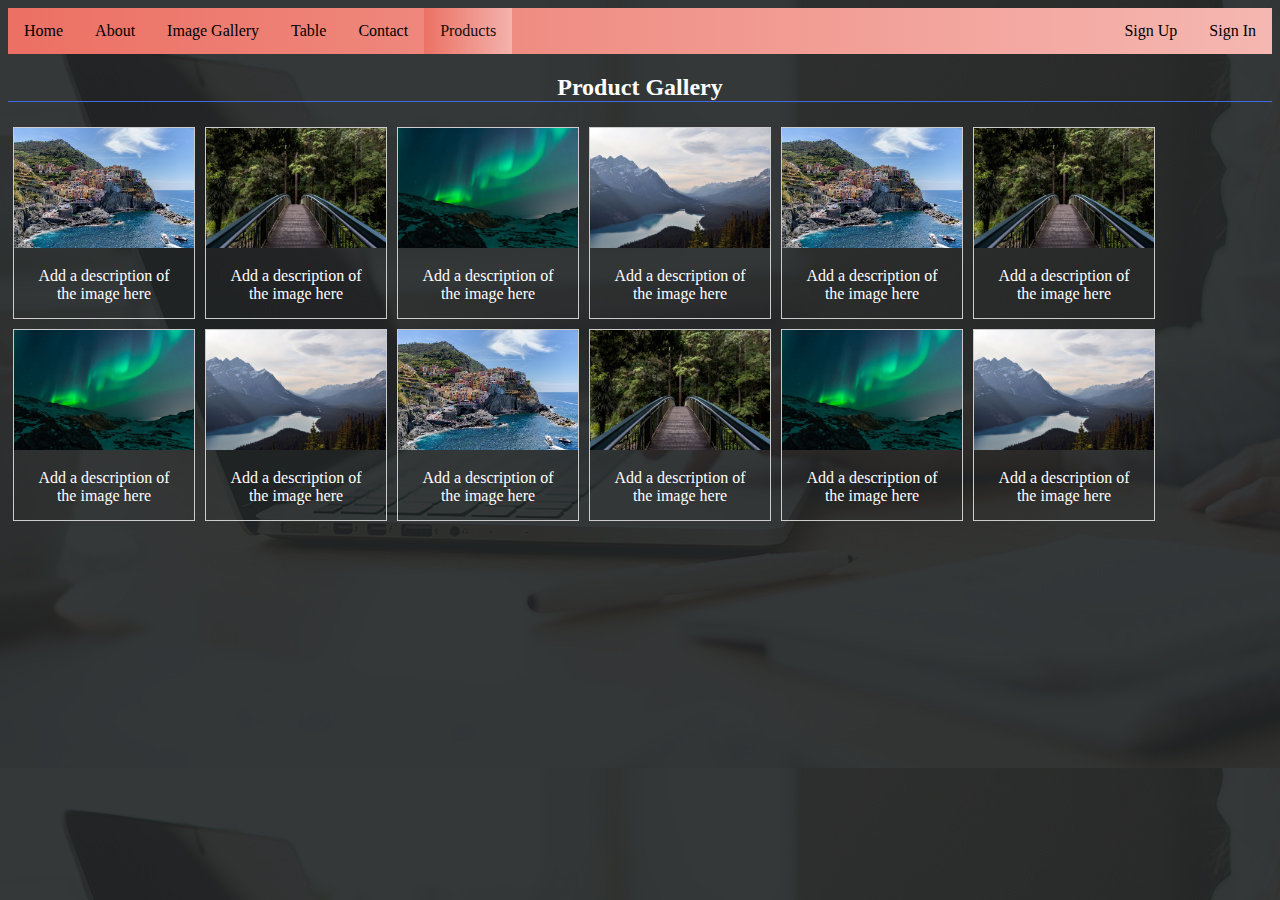
<file: image-gallery.html>
<!DOCTYPE html>
<html lang="en">

<head>
    <meta charset="UTF-8">
    <meta name="viewport" content="width=device-width, initial-scale=1.0">
    <title>E-commerce</title>
    <link rel="stylesheet" href="style.css">
</head>

<body>
    <nav>
        <div class="navbar">
            <a href="index.html">Home</a>
            <a href="about.html">About</a>
            <a href="image-gallery.html">Image Gallery</a>
            <a href="table.html">Table</a>
            <a href="contact.html">Contact</a>
            <div class="dropdown">
                <button class="dropbtn">Products
                    <i class="fa fa-caret-down"></i>
                </button>
                <div class="dropdown-content">
                    <a href="cloths.html">Cloths</a>
                    <a href="sports.html">Sports</a>
                    <a href="electronics.html">Electronics</a>
                </div>
            </div>
            <a style="float:right" href="signin.html">Sign In</a>
            <a style="float:right" href="signup.html">Sign Up</a>
        </div>
    </nav>
    <div class="container">
        <h2>Product Gallery</h2>
        <div class="gallery">
            <a target="_blank" href="images/img_5terre.jpg">
                <img src="images/img_5terre.jpg" alt="Cinque Terre" width="800" height="400">
            </a>
            <div class="desc">Add a description of the image here</div>
        </div>

        <div class="gallery">
            <a target="_blank" href="images/img_forest.jpg">
                <img src="images/img_forest.jpg" alt="Forest" width="800" height="400">
            </a>
            <div class="desc">Add a description of the image here</div>
        </div>

        <div class="gallery">
            <a target="_blank" href="images/img_lights.jpg">
                <img src="images/img_lights.jpg" alt="Northern Lights" width="800" height="400">
            </a>
            <div class="desc">Add a description of the image here</div>
        </div>

        <div class="gallery">
            <a target="_blank" href="images/img_mountains.jpg">
                <img src="images/img_mountains.jpg" alt="Mountains" width="800" height="400">
            </a>
            <div class="desc">Add a description of the image here</div>
        </div>
        <div class="gallery">
            <a target="_blank" href="images/img_5terre.jpg">
                <img src="images/img_5terre.jpg" alt="Cinque Terre" width="800" height="400">
            </a>
            <div class="desc">Add a description of the image here</div>
        </div>

        <div class="gallery">
            <a target="_blank" href="images/img_forest.jpg">
                <img src="images/img_forest.jpg" alt="Forest" width="800" height="400">
            </a>
            <div class="desc">Add a description of the image here</div>
        </div>

        <div class="gallery">
            <a target="_blank" href="images/img_lights.jpg">
                <img src="images/img_lights.jpg" alt="Northern Lights" width="800" height="400">
            </a>
            <div class="desc">Add a description of the image here</div>
        </div>

        <div class="gallery">
            <a target="_blank" href="images/img_mountains.jpg">
                <img src="images/img_mountains.jpg" alt="Mountains" width="800" height="400">
            </a>
            <div class="desc">Add a description of the image here</div>
        </div>
        <div class="gallery">
            <a target="_blank" href="images/img_5terre.jpg">
                <img src="images/img_5terre.jpg" alt="Cinque Terre" width="800" height="400">
            </a>
            <div class="desc">Add a description of the image here</div>
        </div>

        <div class="gallery">
            <a target="_blank" href="images/img_forest.jpg">
                <img src="images/img_forest.jpg" alt="Forest" width="800" height="400">
            </a>
            <div class="desc">Add a description of the image here</div>
        </div>

        <div class="gallery">
            <a target="_blank" href="images/img_lights.jpg">
                <img src="images/img_lights.jpg" alt="Northern Lights" width="800" height="400">
            </a>
            <div class="desc">Add a description of the image here</div>
        </div>

        <div class="gallery">
            <a target="_blank" href="images/img_mountains.jpg">
                <img src="images/img_mountains.jpg" alt="Mountains" width="800" height="400">
            </a>
            <div class="desc">Add a description of the image here</div>
        </div>

    </div>
</body>

</html>
</file>
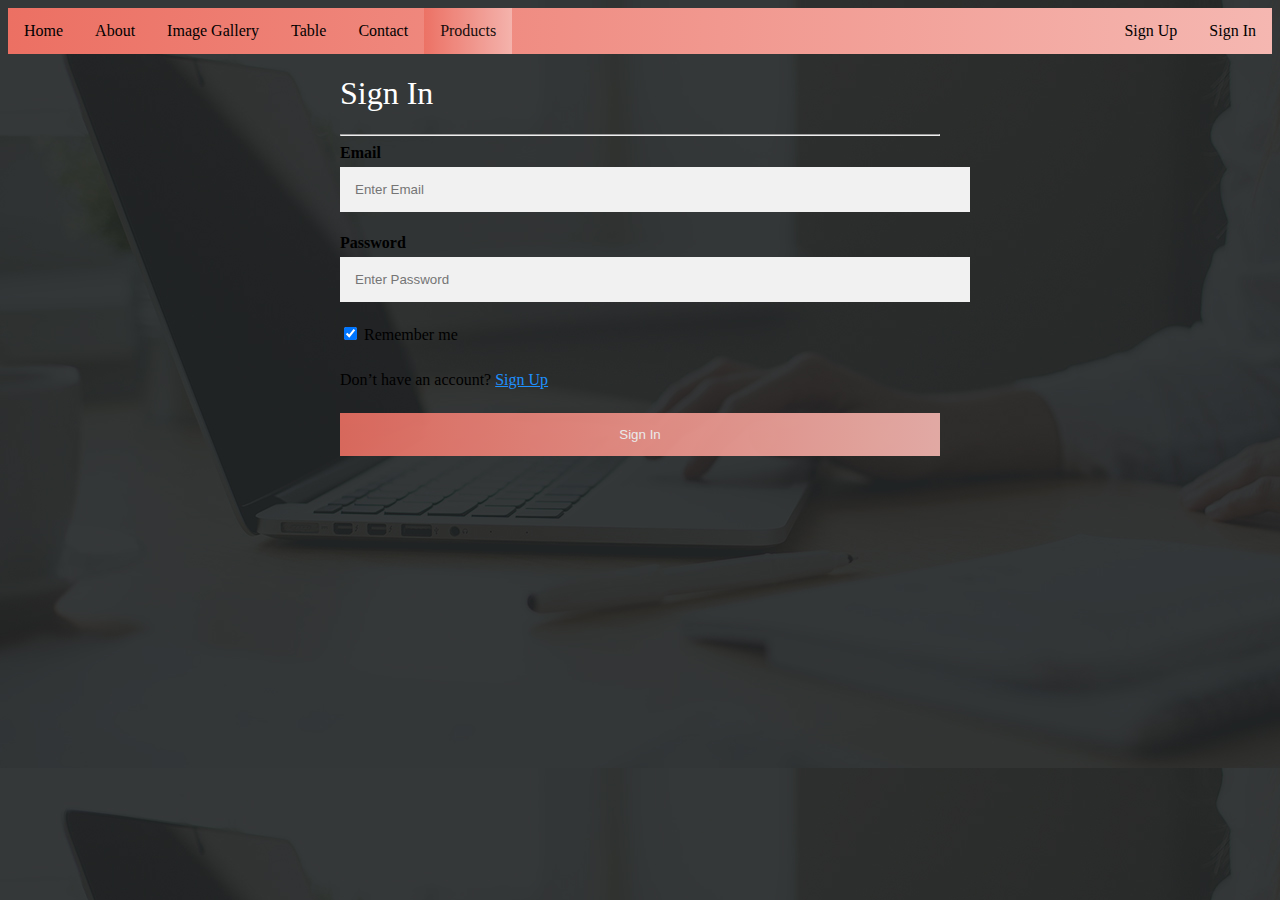
<file: signin.html>
<!DOCTYPE html>
<html lang="en">

<head>
  <meta charset="UTF-8">
  <meta name="viewport" content="width=device-width, initial-scale=1.0">
  <title>E-commerce</title>
  <link rel="stylesheet" href="style.css">
</head>

<body>
  <nav>
    <div class="navbar">
      <a href="index.html">Home</a>
      <a href="about.html">About</a>
      <a href="image-gallery.html">Image Gallery</a>
      <a href="table.html">Table</a>
      <a href="contact.html">Contact</a>
      <div class="dropdown">
        <button class="dropbtn">Products
          <i class="fa fa-caret-down"></i>
        </button>
        <div class="dropdown-content">
          <a href="cloths.html">Cloths</a>
          <a href="sports.html">Sports</a>
          <a href="electronics.html">Electronics</a>
        </div>
      </div>
      <a style="float:right" href="signin.html">Sign In</a>
      <a style="float:right" href="signup.html">Sign Up</a>
    </div>
  </nav>
  <section class="signin">
    <form action="#">
      <div class="container">
        <h1>Sign In</h1>
        <hr>
        <label for="email"><b>Email</b></label>
        <input type="text" placeholder="Enter Email" name="email" required>
        <label for="password"><b>Password</b></label>
        <input type="password" placeholder="Enter Password" name="password" required>
        <label>
          <input type="checkbox" checked="checked" name="remember" style="margin-bottom:15px"> Remember me
        </label>
        <p>Don’t have an account? <a href="signup.html" style="color:dodgerblue">Sign Up</a></p>
        <button type="submit" class="signupbtn">Sign In</button>
      </div>
    </form>
  </section>
</body>

</html>
</file>
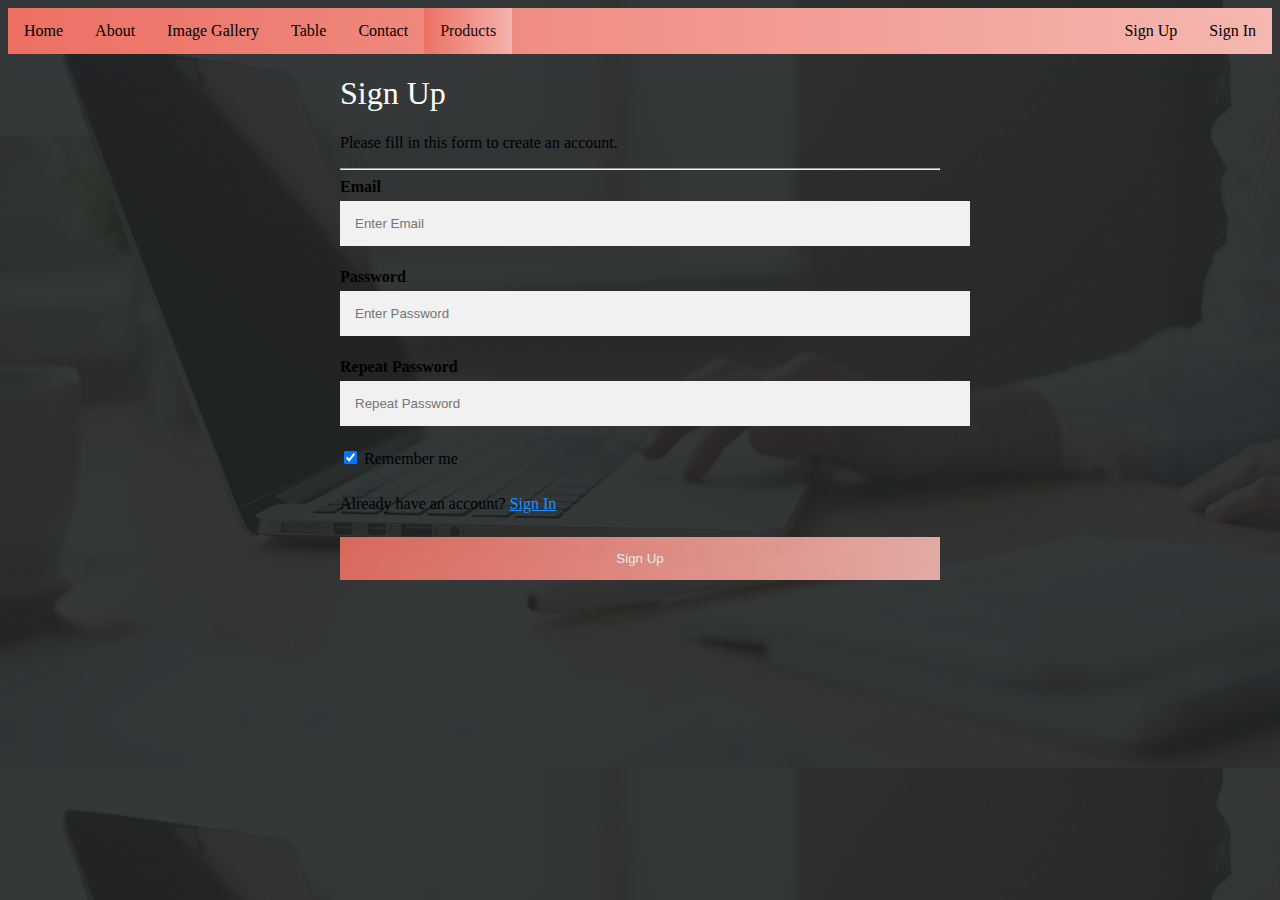
<file: signup.html>
<!DOCTYPE html>
<html lang="en">

<head>
  <meta charset="UTF-8">
  <meta name="viewport" content="width=device-width, initial-scale=1.0">
  <title>E-commerce</title>
  <link rel="stylesheet" href="style.css">
</head>

<body>
  <nav>
    <div class="navbar">
      <a href="index.html">Home</a>
      <a href="about.html">About</a>
      <a href="image-gallery.html">Image Gallery</a>
      <a href="table.html">Table</a>
      <a href="contact.html">Contact</a>
      <div class="dropdown">
        <button class="dropbtn">Products
          <i class="fa fa-caret-down"></i>
        </button>
        <div class="dropdown-content">
          <a href="cloths.html">Cloths</a>
          <a href="sports.html">Sports</a>
          <a href="electronics.html">Electronics</a>
        </div>
      </div>
      <a style="float:right" href="signin.html">Sign In</a>
      <a style="float:right" href="signup.html">Sign Up</a>
    </div>
  </nav>

  <section class="signup">
    <form action="#">
      <div class="container">
        <h1>Sign Up</h1>
        <p>Please fill in this form to create an account.</p>
        <hr>
        <label for="email"><b>Email</b></label>
        <input type="text" placeholder="Enter Email" name="email" required>
        <label for="password"><b>Password</b></label>
        <input type="password" placeholder="Enter Password" name="password" required>
        <label for="password-repeat"><b>Repeat Password</b></label>
        <input type="password" placeholder="Repeat Password" name="password-repeat" required>
        <label>
          <input type="checkbox" checked="checked" name="remember" style="margin-bottom:15px"> Remember me
        </label>
        <p>Already have an account? <a href="signin.html" style="color:dodgerblue">Sign In</a></p>
        <button type="submit" class="signupbtn">Sign Up</button>
      </div>
    </form>
  </section>
</body>

</html>
</file>
<file: style.css>
body {
  font-family: 'Langar', cursive;
  box-sizing: border-box;
}
body  {
  background-image: url("bg.jpg");
  background-color: #cccccc;
}
h1{
  font-weight: 400;
  color: white;
}
h2{
  text-align: center;
  border-bottom: 1px solid royalblue;
  color: white;
}

.navbar {
  overflow: hidden;
  background-image: linear-gradient(to right,rgb(236, 112, 99),  rgb(245, 183, 177));
}

.navbar a {
  float: left;
  font-size: 16px;
  color: black;
  text-align: center;
  padding: 14px 16px;
  text-decoration: none;
}

.dropdown {
  float: left;
  overflow: hidden;
}

.dropdown .dropbtn {
  font-size: 16px;  
  border: none;
  outline: none;
  color: black;
  padding: 14px 16px;
  background-color: inherit;
  font-family: inherit;
  margin: 0;
}

.navbar a:hover, .dropdown:hover .dropbtn {
  background-image: linear-gradient(to right,rgb(0, 191, 255),rgb(0, 128, 255));
}

.dropdown-content {
  display: none;
  position: absolute;
  background-color: #f9f9f9;
  min-width: 160px;
  box-shadow: 0px 8px 16px 0px rgba(0,0,0,0.2);
  z-index: 1;
}

.dropdown-content a {
  float: none;
  color: black;
  padding: 12px 16px;
  text-decoration: none;
  display: block;
  text-align: left;
}

.dropdown-content a:hover {
  background-color: #ddd;
}

.dropdown:hover .dropdown-content {
  display: block;
}

input[type=text], input[type=password] {
  width: 100%;
  padding: 15px;
  margin: 5px 0 22px 0;
  display: inline-block;
  border: none;
  background: #f1f1f1;
}

input[type=text]:focus, input[type=password]:focus {
  background-color: #ddd;
  outline: none;
}

button {
  background-image: linear-gradient(to right,rgb(236, 112, 99),  rgb(245, 183, 177));
  color: white;
  padding: 14px 20px;
  margin: 8px 0;
  border: none;
  cursor: pointer;
  width: 100%;
  opacity: 0.9;
}

button:hover {
  opacity:1;
}

.signup,
.signin {
  max-width: 600px;
  margin: auto;
}
/* Images Gallery */

div.gallery {
  margin: 5px;
  border: 1px solid #ccc;
  float: left;
  width: 180px;
}

div.gallery:hover {
  border: 1px solid royalblue;
}

div.gallery img {
  width: 100%;
  height: auto;
}

div.desc {
  padding: 15px;
  text-align: center;
  color: white;
}
/* Table */

table {
  font-family: arial, sans-serif;
  border-collapse: collapse;
  width: 80%;
  margin: auto;
}

td, th {
  border: 1px solid royalblue;
  text-align: left;
  padding: 8px;
}

tr:nth-child(even) {
  background-color:rgb(245, 183, 177);
}
</file>
